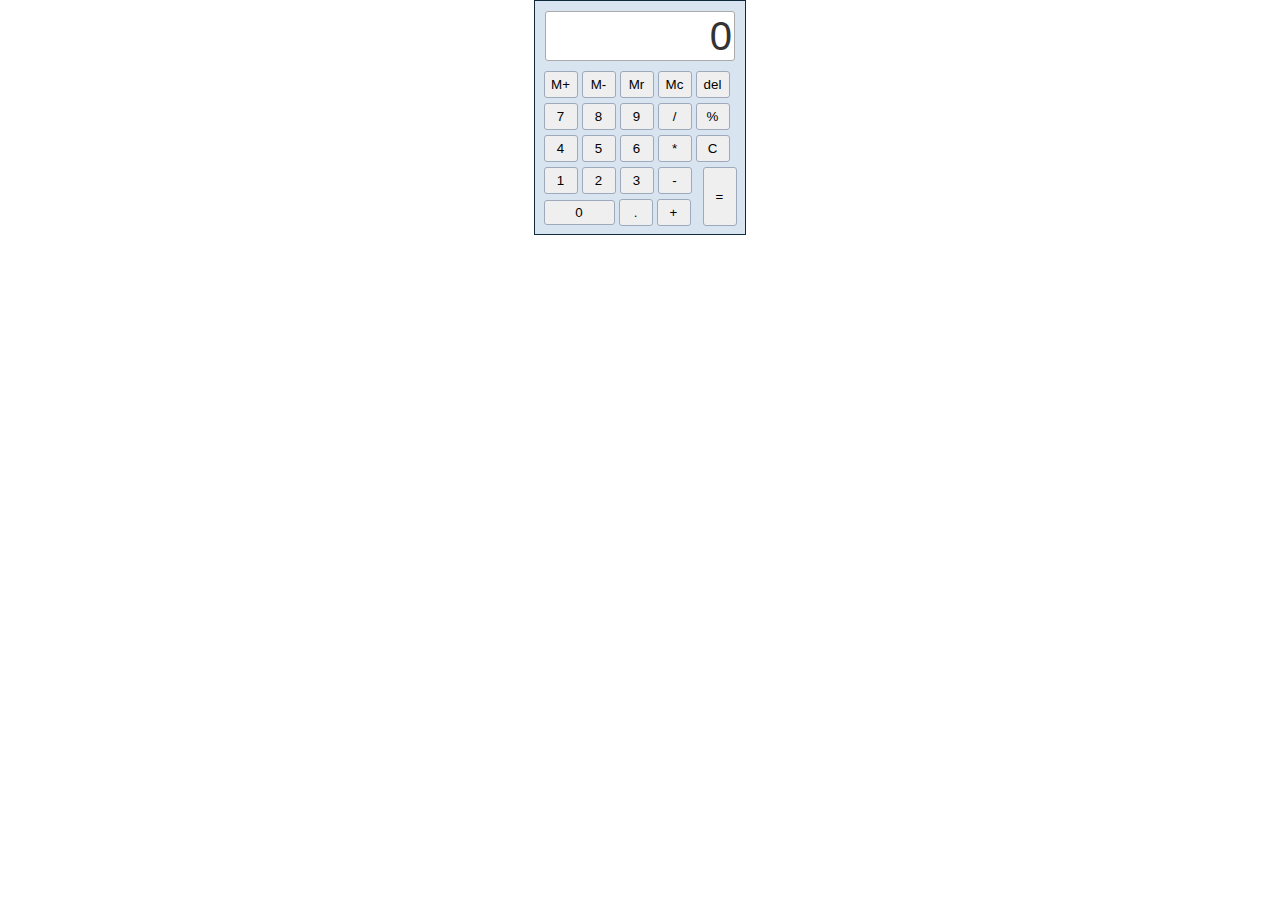
<file: calc/index.html>
<!DOCTYPE html>
<html class="no-js">
<head>
	<meta charset="utf-8">
	<title>Calculette</title>
	<meta name="author" content="villers mickaël" >
	<meta name="keywords" content="projet, calc, jquery, academie" >
	<meta name="description" content="projet d'une calc pour la Web academie" >
	<meta name="robots" content="index, follow">
	<link href="css/app.css" rel="stylesheet">
</head>
<body>
	<div class="calc">
		<div class="calc-in">
			<form id="calcform">
				<input id="display" type="text" value="0" disabled>
				<div class="num-wrap">
					<button id="m+" value="m+">M+</button>
					<button id="m-" value="m-">M-</button>
					<button id="mr" value="mr">Mr</button>
					<button id="mc" value="mc">Mc</button>
					<button id="del" value="del">del</button>

					<button id="n7" value="7">7</button>
					<button id="n8" value="8">8</button>
					<button id="n9" value="9">9</button>
					<button id="ndiv" value="/">/</button>
					<button id="nmod" value="%">%</button>

					<button id="n4" value="4">4</button>
					<button id="n5" value="5">5</button>
					<button id="n6" value="6">6</button>
					<button id="nmul" value="*">*</button>
					<button id="nC" value="c">C</button>

					<button id="n1" value="1">1</button>
					<button id="n2" value="2">2</button>
					<button id="n3" value="3">3</button>
					<button id="nsub" value="-">-</button>
					<button id="neq" value="=">=</button>

					<button id="n0" value="0">0</button>
					<button id="nP" value=".">.</button>
					<button id="nadd" value="+">+</button>
				</div>
			</form>
		</div>
	</div>

	<script src="../jquery-2.1.1.js"></script>
	<script src="calc.js"></script>
</body>
</html>
</file>
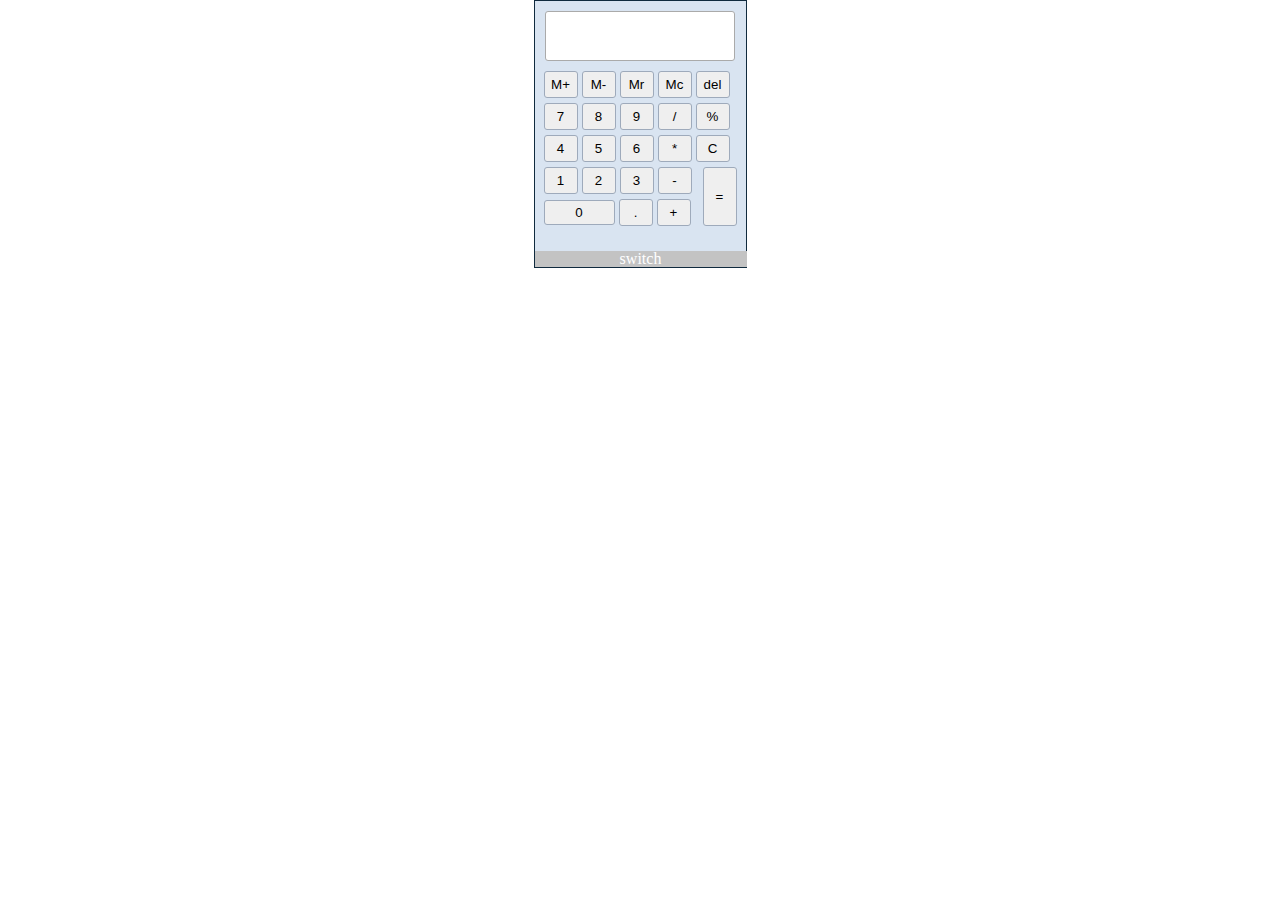
<file: calcsci2/index.html>
<!DOCTYPE html>
<html class="no-js">
<head>
	<meta charset="utf-8">
	<title>Calculette Scientifique</title>
	<meta name="author" content="villers mickaël" >
	<meta name="keywords" content="projet, calc, jquery, academie" >
	<meta name="description" content="projet d'une calc Scientifique pour la Web academie" >
	<meta name="robots" content="index, follow">
	<link href="css/app.css" rel="stylesheet">
</head>
<body>
	<div class="calc">
		<div class="calc-in">
			<form id="calcform">
				<input id="display" type="text" disabled>
				<div class="num-wrap">
					<button id="m+" value="m+">M+</button>
					<button id="m-" value="m-">M-</button>
					<button id="mr" value="mr">Mr</button>
					<button id="mc" value="mc">Mc</button>
					<button id="del" value="del">del</button>

					<button id="n7" value="7">7</button>
					<button id="n8" value="8">8</button>
					<button id="n9" value="9">9</button>
					<button id="ndiv" value="/">/</button>
					<button id="nmod" value="%">%</button>

					<button id="n4" value="4">4</button>
					<button id="n5" value="5">5</button>
					<button id="n6" value="6">6</button>
					<button id="nmul" value="*">*</button>
					<button id="nC" value="c">C</button>

					<button id="n1" value="1">1</button>
					<button id="n2" value="2">2</button>
					<button id="n3" value="3">3</button>
					<button id="nsub" value="-">-</button>
					<button id="neq" value="=">=</button>

					<button id="n0" value="0">0</button>
					<button id="nP" value=".">.</button>
					<button id="nadd" value="+">+</button>

					<div class="advenced">
						<button id="sin" value="sin">sin</button>
						<button id="cos" value="cos">cos</button>
						<button id="tan" value="tan">tan</button>
						<button id="pui" value="pui">x^y</button>
						<button id="fac" value="fac">x!</button>
						<button id="rac" value="rac">√</button>
						<button id="exp" value="exp">exp</button>
					</div>
				</div>
			</form>
		</div>
		<div><a id="switch" class="btn" href="#">switch</a></div>
	</div>



	<script src="../jquery-2.1.1.js"></script>
	<script src="calc.js"></script>
</body>
</html>
</file>
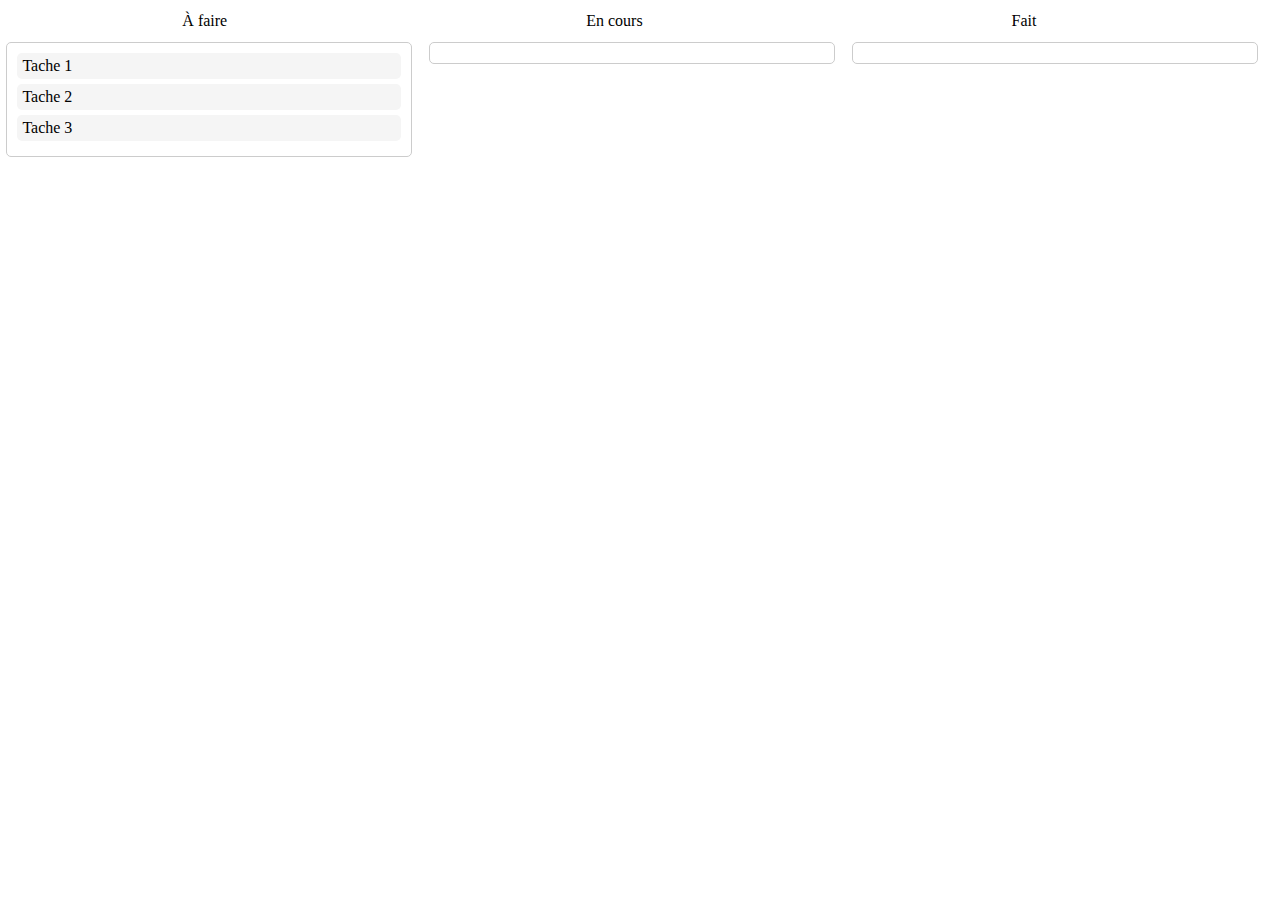
<file: dragdrop/index.html>
<!DOCTYPE html>
<html lang="en">
<head>
	<meta charset="UTF-8">
	<title>Drag &amp; Drop jQuery</title>
	<meta name="author" content="villers mickaël" >
	<meta name="keywords" content="projet, drag, drop, jquery, academie" >
	<meta name="description" content="projet d'un Drag réalisé pour la Web academie" >
	<meta name="robots" content="index, follow">
	<link href="css/app.css" rel="stylesheet">
</head>
<body>
	<div id="board">
		<div>
		  <h3>À faire</h3><h3>En cours</h3><h3>Fait</h3>
		</div>
		<ul id="todo">
			<li id="item1" draggable="true">Tache 1</li>
			<li id="item2" draggable="true">Tache 2</li>
			<li id="item3" draggable="true">Tache 3</li>
		</ul>
		<ul id="inprogress"></ul>
		<ul id="done"></ul>
	</div>

	<script src="../jquery-2.1.1.js"></script>
	<script src="drop.js"></script>
</body>
</html>
</file>
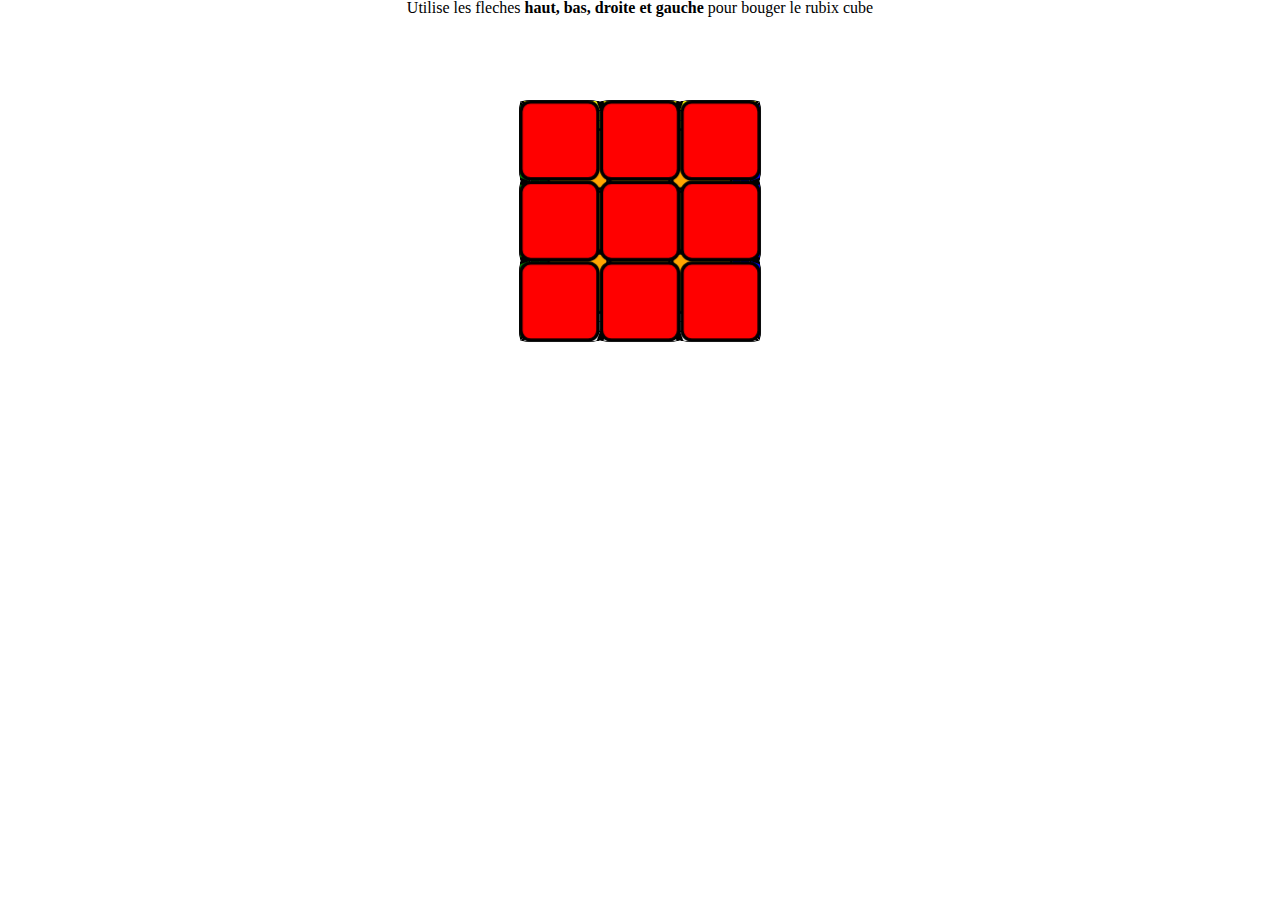
<file: rubix-cube/index.html>
<!DOCTYPE html>
<html lang="en">
<head>
	<meta charset="UTF-8">
	<title>Rubix-Cube jQuery</title>
	<meta name="author" content="villers mickaël" >
	<meta name="keywords" content="projet, rubix, cube, drop, jquery, academie" >
	<meta name="description" content="projet d'un rubix cube réalisé pour la Web academie" >
	<meta name="robots" content="index, follow">
	<link href="css/app.css" rel="stylesheet">
</head>
<body>

	<h1>Utilise les fleches <span>haut, bas, droite et gauche</span> pour bouger le rubix cube</h1>
	<div id="wrapper">
		<div id="cube">
			<div id="front" class="side">
				<div class="square red"></div>
				<div class="square red"></div>
				<div class="square red"></div>
				<div class="square red"></div>
				<div class="square red"></div>
				<div class="square red"></div>
				<div class="square red"></div>
				<div class="square red"></div>
				<div class="square red"></div>
			</div>
			<div id="right" class="side">
				<div class="square blue"></div>
				<div class="square blue"></div>
				<div class="square blue"></div>
				<div class="square blue"></div>
				<div class="square blue"></div>
				<div class="square blue"></div>
				<div class="square blue"></div>
				<div class="square blue"></div>
				<div class="square blue"></div>
			</div>
			<div id="left" class="side">
				<div class="square green"></div>
				<div class="square green"></div>
				<div class="square green"></div>
				<div class="square green"></div>
				<div class="square green"></div>
				<div class="square green"></div>
				<div class="square green"></div>
				<div class="square green"></div>
				<div class="square green"></div>
			</div>
			<div id="top" class="side">
				<div class="square yellow"></div>
				<div class="square yellow"></div>
				<div class="square yellow"></div>
				<div class="square yellow"></div>
				<div class="square yellow"></div>
				<div class="square yellow"></div>
				<div class="square yellow"></div>
				<div class="square yellow"></div>
				<div class="square yellow"></div>
			</div>
			<div id="bottom" class="side">
				<div class="square white"></div>
				<div class="square white"></div>
				<div class="square white"></div>
				<div class="square white"></div>
				<div class="square white"></div>
				<div class="square white"></div>
				<div class="square white"></div>
				<div class="square white"></div>
				<div class="square white"></div>
			</div>
			<div id="back" class="side">
				<div class="square orange"></div>
				<div class="square orange"></div>
				<div class="square orange"></div>
				<div class="square orange"></div>
				<div class="square orange"></div>
				<div class="square orange"></div>
				<div class="square orange"></div>
				<div class="square orange"></div>
				<div class="square orange"></div>
			</div>
		</div>
	</div>
	<script src="../jquery-2.1.1.js"></script>
	<script src="rubix.js"></script>
</body>
</html>
</file>
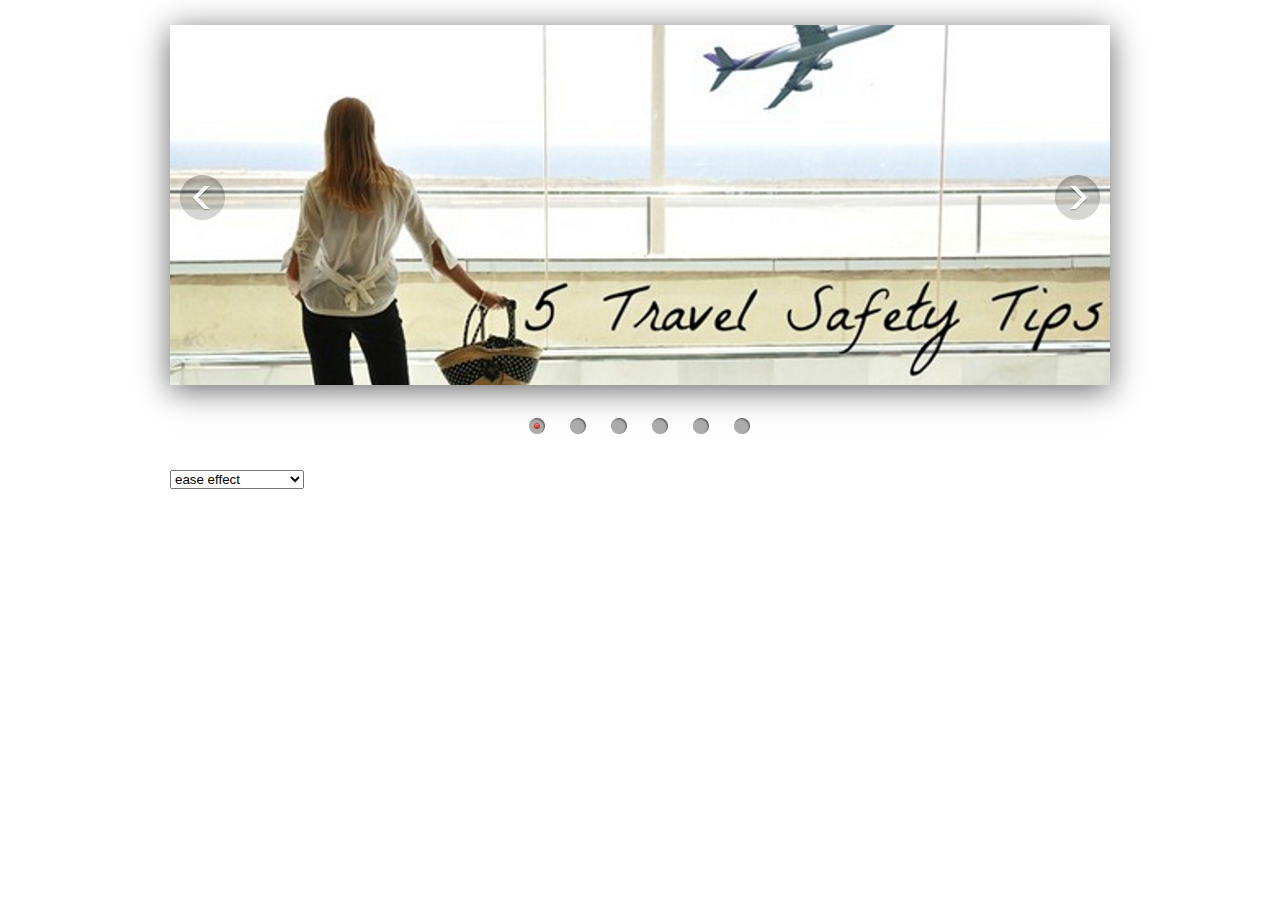
<file: slider/index.html>
<!DOCTYPE html>
<html lang="en">
<head>
    <meta charset="UTF-8">
    <title>Slider jQuery</title>
    <meta name="author" content="villers mickaël" >
	<meta name="keywords" content="projet, slider, jquery, academie" >
	<meta name="description" content="projet d'un slider réalisé pour la Web academie" >
	<meta name="robots" content="index, follow">
    <link href="css/app.css" rel="stylesheet">
</head>
<body>
    <div class="slide">
		<div class="l-container">
			<div class="slideshow">
				<ul>
					<li><a href="#prev" class="prev"></a></li>
					<li><a href="#next" class="next"></a></li>
				</ul>
				<figure class="show">
					<img src="img/6.jpg" alt="..." >
				</figure>
				<figure>
					<img src="img/7.jpg" alt="..." >
					<figcaption>Trip to travel <a href="#">around</a> the world 2</figcaption>
				</figure>
				<figure>
					<img src="img/8.jpg" alt="..." >
					<figcaption>Trip to travel around the world 3</figcaption>
				</figure>
				<figure>
					<img src="img/9.jpg" alt="..." >
					<figcaption>Trip to travel around the world 4</figcaption>
				</figure>
				<figure>
					<img src="img/10.jpg" alt="..." >
					<figcaption>Trip to travel around the world 5</figcaption>
				</figure>
				<figure>
					<img src="img/11.jpg" alt="..." >
					<figcaption>Trip to travel around the world 6</figcaption>
				</figure>
			</div>
			<nav>
				<ul class="dots_commands">
					<li>
						<a title="Afficher la slide 1" href="#sl_i1" data-id="1" class="active">&nbsp;</a>
						<img src="img/6.jpg" alt="..." >
					</li>
					<li>
						<a title="Afficher la slide 2" href="#sl_i2" data-id="2">&nbsp;</a>
						<img src="img/7.jpg" alt="..." >
					</li>
					<li>
						<a title="Afficher la slide 3" href="#sl_i3" data-id="3">&nbsp;</a>
						<img src="img/8.jpg" alt="..." >
					</li>
					<li>
						<a title="Afficher la slide 4" href="#sl_i4" data-id="4">&nbsp;</a>
						<img src="img/9.jpg" alt="..." >
					</li>
					<li>
						<a title="Afficher la slide 5" href="#sl_i6" data-id="5">&nbsp;</a>
						<img src="img/10.jpg" alt="..." >
					</li>
					<li>
						<a title="Afficher la slide 6" href="#sl_i6" data-id="6">&nbsp;</a>
						<img src="img/11.jpg" alt="..." >
					</li>
				</ul>
			</nav>
			<select name="selection">
				<option value="ease">ease effect</option>
				<option value="slideUp">slideUp effect</option>
				<option value="slideRight">slideRight effect</option>
				<option value="slideUpRight">slideUpRight effect</option>
			</select>
		</div>
	</div>

    <script src="../jquery-2.1.1.js"></script>
    <script src="slide.js"></script>
</body>
</html>
</file>
<file: calc/css/app.css>
html, body, div, span, applet, object, iframe,
h1, h2, h3, h4, h5, h6, p, blockquote, pre,
a, abbr, acronym, address, big, cite, code,
del, dfn, em, img, ins, kbd, q, s, samp,
small, strike, strong, sub, sup, tt, var,
b, u, i, center,
dl, dt, dd, ol, ul, li,
fieldset, form, label, legend,
table, caption, tbody, tfoot, thead, tr, th, td,
article, aside, canvas, details, embed,
figure, figcaption, footer, header, hgroup,
menu, nav, output, ruby, section, summary,
time, mark, audio, video {
  margin: 0;
  padding: 0;
  border: 0;
  font: inherit;
  font-size: 100%;
  vertical-align: baseline; }

html {
  line-height: 1; }

ol, ul {
  list-style: none; }

table {
  border-collapse: collapse;
  border-spacing: 0; }

caption, th, td {
  text-align: left;
  font-weight: normal;
  vertical-align: middle; }

q, blockquote {
  quotes: none; }
  q:before, q:after, blockquote:before, blockquote:after {
    content: "";
    content: none; }

a img {
  border: none; }

article, aside, details, figcaption, figure, footer, header, hgroup, menu, nav, section, summary {
  display: block; }

* {
  -webkit-box-sizing: border-box;
  -moz-box-sizing: border-box;
  box-sizing: border-box; }

.calc {
  margin: 0 auto;
  width: 212px;
  height: 235px;
  background: #D9E4F1;
  border: solid 1px #102a3e; }
  .calc button {
    width: 34px;
    height: 27px;
    border: 1px solid #9EAABB;
    border-radius: 3px;
    margin-bottom: 5px; }
    .calc button:hover {
      cursor: pointer; }
  .calc #display {
    width: 190px;
    margin: 0px;
    border: 1px solid #aaa;
    font-size: 40px;
    color: #333;
    text-align: right;
    font-size: 40px;
    position: relative;
    top: 10px;
    left: 10px;
    height: 50px;
    border-radius: 3px;
    background: #fff; }
  .calc .num-wrap {
    margin: 20px auto;
    width: 193px; }
  .calc #n0 {
    width: 71px;
    height: 25px; }
  .calc #neq {
    width: 34px;
    height: 59px;
    float: right; }
</file>
<file: calcsci2/css/app.css>
html, body, div, span, applet, object, iframe,
h1, h2, h3, h4, h5, h6, p, blockquote, pre,
a, abbr, acronym, address, big, cite, code,
del, dfn, em, img, ins, kbd, q, s, samp,
small, strike, strong, sub, sup, tt, var,
b, u, i, center,
dl, dt, dd, ol, ul, li,
fieldset, form, label, legend,
table, caption, tbody, tfoot, thead, tr, th, td,
article, aside, canvas, details, embed,
figure, figcaption, footer, header, hgroup,
menu, nav, output, ruby, section, summary,
time, mark, audio, video {
  margin: 0;
  padding: 0;
  border: 0;
  font: inherit;
  font-size: 100%;
  vertical-align: baseline; }

html {
  line-height: 1; }

ol, ul {
  list-style: none; }

table {
  border-collapse: collapse;
  border-spacing: 0; }

caption, th, td {
  text-align: left;
  font-weight: normal;
  vertical-align: middle; }

q, blockquote {
  quotes: none; }
  q:before, q:after, blockquote:before, blockquote:after {
    content: "";
    content: none; }

a img {
  border: none; }

article, aside, details, figcaption, figure, footer, header, hgroup, menu, nav, section, summary {
  display: block; }

* {
  -webkit-box-sizing: border-box;
  -moz-box-sizing: border-box;
  box-sizing: border-box; }

.calc {
  margin: 0 auto;
  width: 213px;
  background: #D9E4F1;
  border: solid 1px #102a3e; }
  .calc button {
    width: 34px;
    height: 27px;
    border: 1px solid #9EAABB;
    border-radius: 3px;
    margin-bottom: 5px; }
    .calc button:hover {
      cursor: pointer; }
  .calc #display {
    width: 190px;
    margin: 0px;
    border: 1px solid #aaa;
    font-size: 40px;
    color: #333;
    text-align: right;
    font-size: 40px;
    position: relative;
    top: 10px;
    left: 10px;
    height: 50px;
    border-radius: 3px;
    background: #fff; }
  .calc .num-wrap {
    margin: 20px auto;
    width: 193px; }
  .calc #n0 {
    width: 71px;
    height: 25px; }
  .calc #neq {
    width: 34px;
    height: 59px;
    float: right; }
  .calc .btn {
    text-align: center;
    background: #C3C3C3;
    color: #fff;
    width: 212px;
    display: block;
    text-decoration: none; }
  .calc .btn:hover {
    color: #000; }
</file>
<file: dragdrop/css/app.css>
html, body, div, span, applet, object, iframe,
h1, h2, h3, h4, h5, h6, p, blockquote, pre,
a, abbr, acronym, address, big, cite, code,
del, dfn, em, img, ins, kbd, q, s, samp,
small, strike, strong, sub, sup, tt, var,
b, u, i, center,
dl, dt, dd, ol, ul, li,
fieldset, form, label, legend,
table, caption, tbody, tfoot, thead, tr, th, td,
article, aside, canvas, details, embed,
figure, figcaption, footer, header, hgroup,
menu, nav, output, ruby, section, summary,
time, mark, audio, video {
  margin: 0;
  padding: 0;
  border: 0;
  font: inherit;
  font-size: 100%;
  vertical-align: baseline;
}

html {
  line-height: 1;
}

ol, ul {
  list-style: none;
}

table {
  border-collapse: collapse;
  border-spacing: 0;
}

caption, th, td {
  text-align: left;
  font-weight: normal;
  vertical-align: middle;
}

q, blockquote {
  quotes: none;
}
q:before, q:after, blockquote:before, blockquote:after {
  content: "";
  content: none;
}

a img {
  border: none;
}

article, aside, details, figcaption, figure, footer, header, hgroup, menu, nav, section, summary {
  display: block;
}

ul {
  border: 1px solid #ccc;
  border-radius: 5px;
  padding: 10px;
  width: 30%;
  margin: 0 0.5%;
  display: inline-block;
  vertical-align: top;
  -webkit-transition: background-color 0.6s ease-in;
  -moz-transition: background-color 0.6s ease-in;
  -o-transition: background-color 0.6s ease-in;
  transition: background-color 0.6s ease-in;
  -webkit-transition: padding-bottom 0.6s ease-in;
  -moz-transition: padding-bottom 0.6s ease-in;
  -o-transition: padding-bottom 0.6s ease-in;
  transition: padding-bottom 0.6s ease-in;
}
ul.over {
  padding-bottom: 55px;
  background-color: #ccc;
}
ul.over li {
  background: #fff;
}
ul li {
  list-style: none;
  padding: 5px;
  background: #f5f5f5;
  border-radius: 5px;
  margin: 0 0 5px;
  -webkit-transition: background 0.6s ease-in;
  -moz-transition: background 0.6s ease-in;
  -o-transition: background 0.6s ease-in;
  transition: background 0.6s ease-in;
}
ul li:hover {
  cursor: pointer;
  background: #c3C3C3;
}

#board div h3 {
  display: inline-block;
  width: 30%;
  margin: 1%;
  text-align: center;
}
</file>
<file: rubix-cube/css/app.css>
html, body, div, span, applet, object, iframe,
h1, h2, h3, h4, h5, h6, p, blockquote, pre,
a, abbr, acronym, address, big, cite, code,
del, dfn, em, img, ins, kbd, q, s, samp,
small, strike, strong, sub, sup, tt, var,
b, u, i, center,
dl, dt, dd, ol, ul, li,
fieldset, form, label, legend,
table, caption, tbody, tfoot, thead, tr, th, td,
article, aside, canvas, details, embed,
figure, figcaption, footer, header, hgroup,
menu, nav, output, ruby, section, summary,
time, mark, audio, video {
  margin: 0;
  padding: 0;
  border: 0;
  font: inherit;
  font-size: 100%;
  vertical-align: baseline; }

html {
  line-height: 1; }

ol, ul {
  list-style: none; }

table {
  border-collapse: collapse;
  border-spacing: 0; }

caption, th, td {
  text-align: left;
  font-weight: normal;
  vertical-align: middle; }

q, blockquote {
  quotes: none; }
  q:before, q:after, blockquote:before, blockquote:after {
    content: "";
    content: none; }

a img {
  border: none; }

article, aside, details, figcaption, figure, footer, header, hgroup, menu, nav, section, summary {
  display: block; }

* {
  -webkit-box-sizing: border-box;
  -moz-box-sizing: border-box;
  box-sizing: border-box; }

h1 {
  text-align: center; }
  h1 span {
    font-weight: bold; }

#wrapper {
  -webkit-perspective: 800px;
  -moz-perspective: 800px;
  -ms-perspective: 800px;
  -o-perspective: 800px;
  perspective: 800px;
  -webkit-perspective-origin: 50% 105px;
  -moz-perspective-origin: 50% 105px;
  -ms-perspective-origin: 50% 105px;
  -o-perspective-origin: 50% 105px;
  perspective-origin: 50% 105px; }
  #wrapper #cube {
    position: relative;
    margin: 100px auto;
    height: 210px;
    width: 210px;
    -webkit-transition: -webkit-transform 1s linear;
    -moz-transition: -webkit-transform 1s linear;
    -o-transition: -webkit-transform 1s linear;
    transition: -webkit-transform 1s linear;
    -webkit-transform-style: preserve-3d;
    -moz-transform-style: preserve-3d;
    -ms-transform-style: preserve-3d;
    -o-transform-style: preserve-3d;
    transform-style: preserve-3d; }
    #wrapper #cube .side {
      position: absolute;
      width: 100%;
      height: 100%;
      overflow: hidden; }
      #wrapper #cube .side .square {
        width: 70px;
        height: 70px;
        border: 3px solid #000;
        -webkit-border-radius: 10px;
        -moz-border-radius: 10px;
        -ms-border-radius: 10px;
        -o-border-radius: 10px;
        border-radius: 10px;
        float: left; }
        #wrapper #cube .side .square.red {
          background-color: red; }
        #wrapper #cube .side .square.green {
          background-color: green; }
        #wrapper #cube .side .square.blue {
          background-color: blue; }
        #wrapper #cube .side .square.yellow {
          background-color: yellow; }
        #wrapper #cube .side .square.orange {
          background-color: orange; }
        #wrapper #cube .side .square.white {
          background-color: white; }
        #wrapper #cube .side .square:hover {
          border: 3px solid #C3C3C3; }

#front {
  -webkit-transform: rotateY(0deg) translateZ(105px);
  -moz-transform: rotateY(0deg) translateZ(105px);
  -ms-transform: rotateY(0deg) translateZ(105px);
  -o-transform: rotateY(0deg) translateZ(105px);
  transform: rotateY(0deg) translateZ(105px); }

#right {
  -webkit-transform: rotateY(90deg) translateZ(105px);
  -moz-transform: rotateY(90deg) translateZ(105px);
  -ms-transform: rotateY(90deg) translateZ(105px);
  -o-transform: rotateY(90deg) translateZ(105px);
  transform: rotateY(90deg) translateZ(105px); }

#left {
  -webkit-transform: rotateY(-90deg) translateZ(105px);
  -moz-transform: rotateY(-90deg) translateZ(105px);
  -ms-transform: rotateY(-90deg) translateZ(105px);
  -o-transform: rotateY(-90deg) translateZ(105px);
  transform: rotateY(-90deg) translateZ(105px); }

#top {
  -webkit-transform: rotateX(90deg) translateZ(105px);
  -moz-transform: rotateX(90deg) translateZ(105px);
  -ms-transform: rotateX(90deg) translateZ(105px);
  -o-transform: rotateX(90deg) translateZ(105px);
  transform: rotateX(90deg) translateZ(105px); }

#bottom {
  -webkit-transform: rotateX(-90deg) translateZ(105px);
  -moz-transform: rotateX(-90deg) translateZ(105px);
  -ms-transform: rotateX(-90deg) translateZ(105px);
  -o-transform: rotateX(-90deg) translateZ(105px);
  transform: rotateX(-90deg) translateZ(105px); }

#back {
  -webkit-transform: rotateX(180deg) translateZ(105px);
  -moz-transform: rotateX(180deg) translateZ(105px);
  -ms-transform: rotateX(180deg) translateZ(105px);
  -o-transform: rotateX(180deg) translateZ(105px);
  transform: rotateX(180deg) translateZ(105px); }
</file>
<file: slider/css/app.css>
html, body, div, span, applet, object, iframe,
h1, h2, h3, h4, h5, h6, p, blockquote, pre,
a, abbr, acronym, address, big, cite, code,
del, dfn, em, img, ins, kbd, q, s, samp,
small, strike, strong, sub, sup, tt, var,
b, u, i, center,
dl, dt, dd, ol, ul, li,
fieldset, form, label, legend,
table, caption, tbody, tfoot, thead, tr, th, td,
article, aside, canvas, details, embed,
figure, figcaption, footer, header, hgroup,
menu, nav, output, ruby, section, summary,
time, mark, audio, video {
  margin: 0;
  padding: 0;
  border: 0;
  font: inherit;
  font-size: 100%;
  vertical-align: baseline;
}

html {
  line-height: 1;
}

ol, ul {
  list-style: none;
}

table {
  border-collapse: collapse;
  border-spacing: 0;
}

caption, th, td {
  text-align: left;
  font-weight: normal;
  vertical-align: middle;
}

q, blockquote {
  quotes: none;
}
q:before, q:after, blockquote:before, blockquote:after {
  content: "";
  content: none;
}

a img {
  border: none;
}

article, aside, details, figcaption, figure, footer, header, hgroup, menu, nav, section, summary {
  display: block;
}

/* Variables */
.l-container {
  width: 940px;
  margin: 0 auto;
}

.slide {
  padding-top: 25px;
}
.slide .slideshow {
  position: relative;
  width: 940px;
  height: 360px;
  overflow: hidden;
  -webkit-box-shadow: 0px 5px 30px 0px rgba(50, 50, 50, 0.75);
  -moz-box-shadow: 0px 5px 30px 0px rgba(50, 50, 50, 0.75);
  box-shadow: 0px 5px 30px 0px rgba(50, 50, 50, 0.75);
}
.slide .slideshow li a {
  z-index: 99;
  position: absolute;
  top: 150px;
  height: 45px;
  width: 45px;
}
.slide .slideshow .prev {
  background-image: url("../img/2.png");
  left: 10px;
  opacity: 0.8;
}
.slide .slideshow .prev:hover {
  opacity: 1;
}
.slide .slideshow .next {
  background-image: url("../img/2.png");
  right: 10px;
  background-position: -45px 0px;
  opacity: 0.8;
}
.slide .slideshow .next:hover {
  opacity: 1;
}
.slide .slideshow figure {
  opacity: 0;
  position: absolute;
  transition: 1s opacity;
}
.slide .slideshow figure.show {
  opacity: 1;
  position: static;
  transition: 1s opacity;
}
.slide .slideshow figcaption {
  position: absolute;
  left: 0;
  right: 0;
  bottom: 0;
  padding: 20px;
  border-top: 1px solid #000;
  background: rgba(0, 0, 0, 0.3);
  color: #fff;
}
.slide .slideshow figcaption a {
  color: #9a99ff;
}
.slide .slideshow figcaption a:hover {
  color: #ccffff;
}
.slide .dots_commands {
  margin: 25px auto;
  padding-top: 5px;
  text-align: center;
}
.slide .dots_commands li {
  display: inline;
  position: relative;
}
.slide .dots_commands li:first-child a {
  z-index: 25;
}
.slide .dots_commands li img {
  display: none;
  -webkit-border-radius: 5px;
  -moz-border-radius: 5px;
  -ms-border-radius: 5px;
  -o-border-radius: 5px;
  border-radius: 5px;
  -webkit-box-shadow: 0px 3px 5px 0px rgba(50, 50, 50, 0.75);
  -moz-box-shadow: 0px 3px 5px 0px rgba(50, 50, 50, 0.75);
  box-shadow: 0px 3px 5px 0px rgba(50, 50, 50, 0.75);
}
.slide .dots_commands li:hover img {
  width: 100px;
  height: 40px;
  top: -40px;
  left: -35px;
  position: absolute;
  display: block;
}
.slide .dots_commands a {
  width: 27px;
  height: 30px;
  background: url("../img/1.png") 0 0 no-repeat;
  position: relative;
  display: inline-block;
  margin: 0 5px;
  text-indent: -9999px;
}
.slide .dots_commands a:hover {
  background-position: 0 -30px;
}
.slide .dots_commands a:active, .slide .dots_commands a:focus, .slide .dots_commands a.active {
  background-position: 0 -60px;
}
</file>
